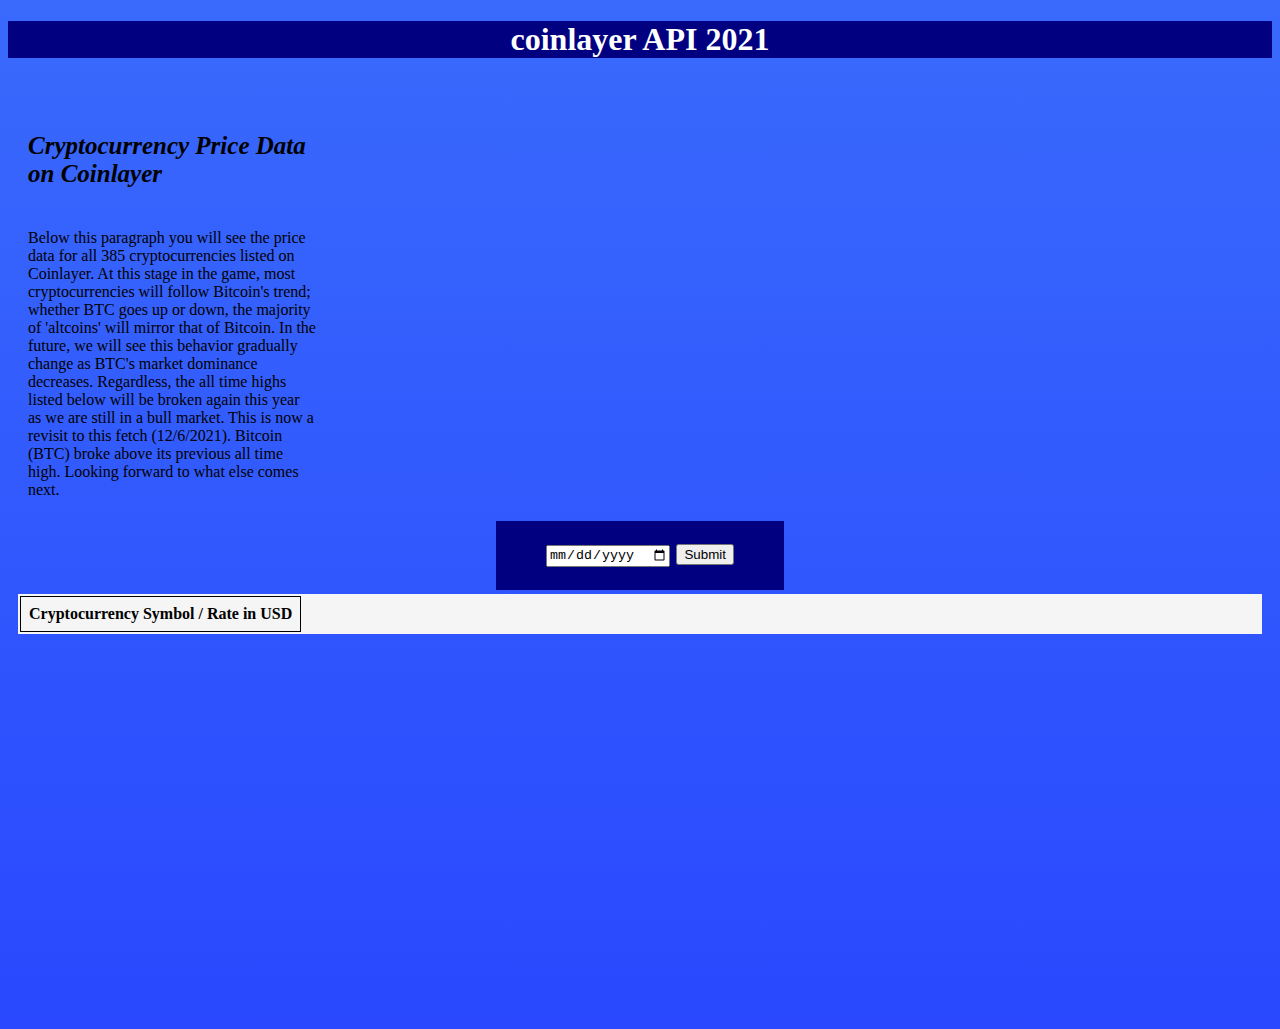
<file: index.html>
<!DOCTYPE html>
<html lang="en">

<head>
    <meta charset="UTF-8">
    <meta http-equiv="X-UA-Compatible" content="IE=edge">
    <meta name="viewport" content="width=device-width, initial-scale=1.0">
    <title> Coin Layer API Challenge </title>
    <link href="https://cdn.jsdelivr.net/npm/bootstrap@5.0.2/dist/css/bootstrap.min.css" rel="stylesheet"
        integrity="sha384-EVSTQN3/azprG1Anm3QDgpJLIm9Nao0Yz1ztcQTwFspd3yD65VohhpuuCOmLASjC" crossorigin="anonymous">
    <link rel="stylesheet" href="coinlayer.css">
    <div class="header">
        <h1 class="hone"> coinlayer API 2021 </h1>
    </div>
</head>


<body>
    <div class="flex-container">
        <section class="flex-container">
            <div class="card" style="width: 18rem;">
                <div class="card-body">
                    <h5 class="card-title1">Cryptocurrency Price Data on Coinlayer</h5>
                    <p class="card-text2"> Below this paragraph you will see the price data for all 385 cryptocurrencies listed on Coinlayer. At this stage in the game, most cryptocurrencies will follow Bitcoin's trend; whether BTC goes up or down, the majority of 'altcoins' will mirror that of Bitcoin. In the future, we will see this behavior gradually change as BTC's market dominance decreases. Regardless, the all time highs listed below will be broken again this year as we are still in a bull market. This is now a revisit to this fetch (12/6/2021). Bitcoin (BTC) broke above its previous all time high. Looking forward to what else comes next. </p>
                </div>
            </div>
        </section>

        <form id="form">
            <input type="date" placeholder="Submit A Date" id="myInput">
            <button type="button" id="submitButton"> Submit </button>
        </form>

        <div id="historicaldata">
            <table class="table table-success table-striped">
                <!-- <tr> -->
                <th> Cryptocurrency Symbol / Rate in USD </th>
                <!-- <th> Price in United States Dollar </th> -->
                <!-- </tr> -->
                <!-- <tr>
                    <td class="td1"> </td>
                    <td class="td2"> </td>
                </tr> -->
            </table>
            <script src="https://cdn.jsdelivr.net/npm/bootstrap@5.0.2/dist/js/bootstrap.bundle.min.js"
                integrity="sha384-MrcW6ZMFYlzcLA8Nl+NtUVF0sA7MsXsP1UyJoMp4YLEuNSfAP+JcXn/tWtIaxVXM"
                crossorigin="anonymous"></script>
            <script src="coinlayer.js"></script>
        </div>
</body>
</html>
</file>
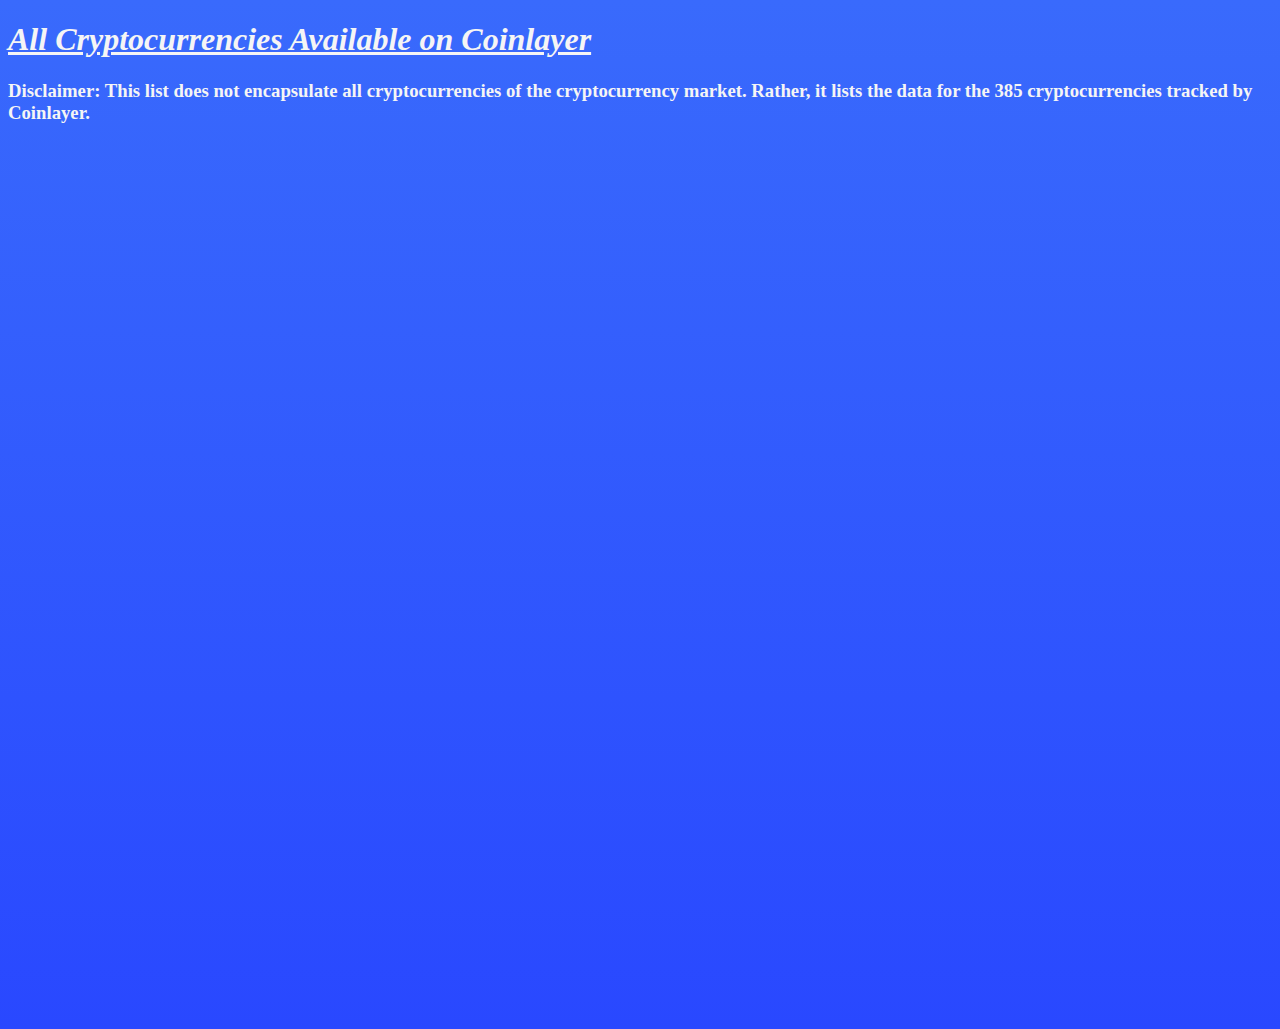
<file: allcryptos.html>
<!DOCTYPE html>
<html lang="en">
<head>
    <meta charset="UTF-8">
    <meta http-equiv="X-UA-Compatible" content="IE=edge">
    <meta name="viewport" content="width=device-width, initial-scale=1.0">
    <title> All Cryptos </title>
    <link rel="stylesheet" href="allcryptos.css">
</head>
<body>
    <h1> All Cryptocurrencies Available on Coinlayer </h1>
    <h3> Disclaimer: This list does not encapsulate all cryptocurrencies of the cryptocurrency market. Rather, it lists the data for the 385 cryptocurrencies tracked by Coinlayer. </h3>
</body>
</html>
</file>
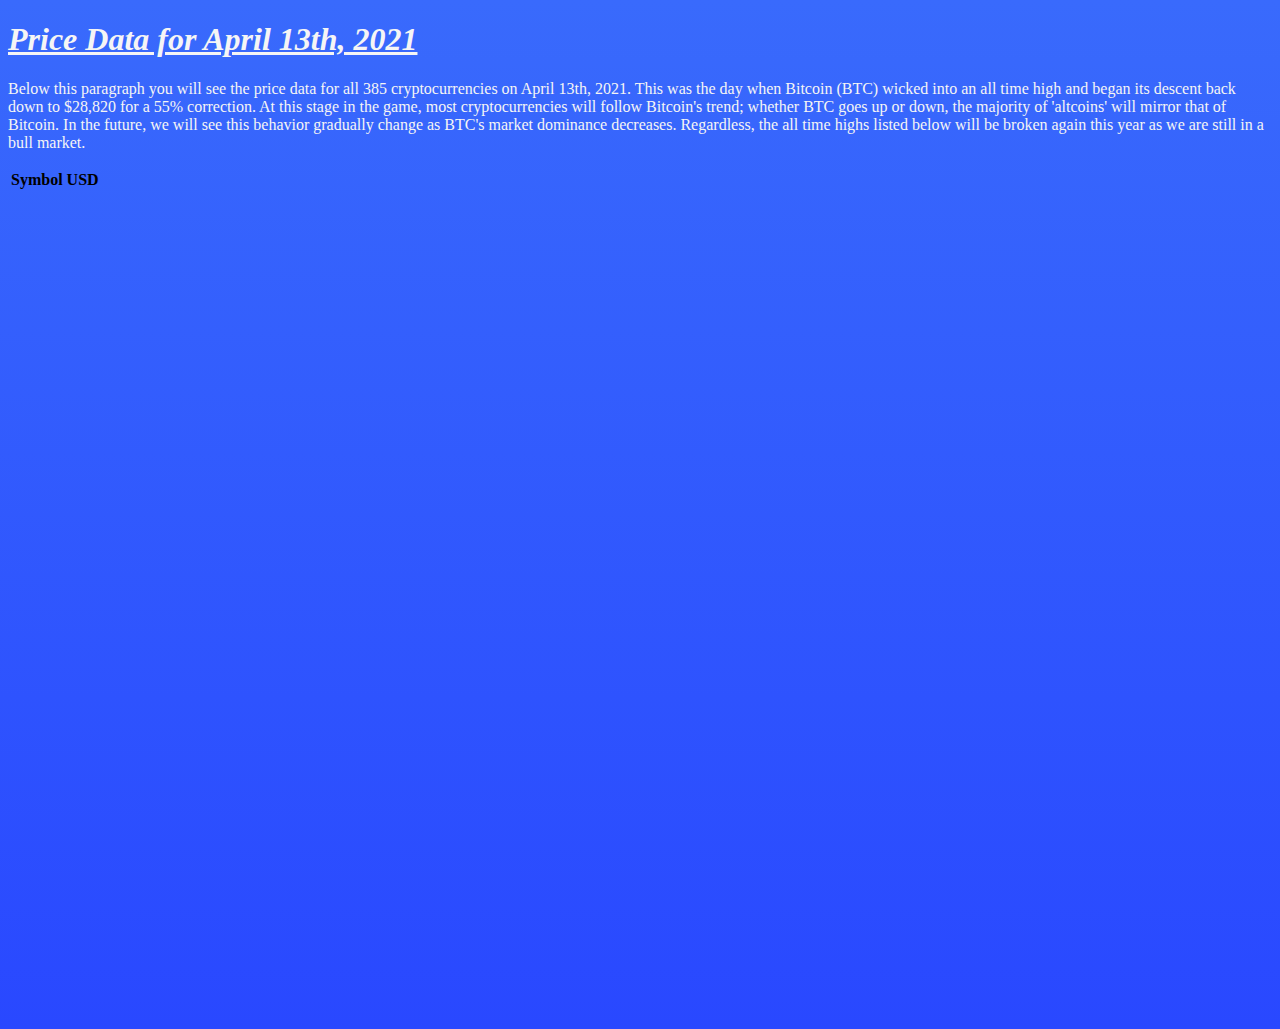
<file: historicaldata.html>
<!DOCTYPE html>
<html lang="en">
<head>
    <meta charset="UTF-8">
    <meta http-equiv="X-UA-Compatible" content="IE=edge">
    <meta name="viewport" content="width=device-width, initial-scale=1.0">
    <title> April 13th, 2021 </title>
    <link rel="stylesheet" href="historicaldata.css">
</head>
<body>
    <h1>Price Data for April 13th, 2021</h1>
    <p> Below this paragraph you will see the price data for all 385 cryptocurrencies on April 13th, 2021. This was the day when Bitcoin (BTC) wicked into an all time high and began its descent back down to $28,820 for a 55% correction. At this stage in the game, most cryptocurrencies will follow Bitcoin's trend; whether BTC goes up or down, the majority of 'altcoins' will mirror that of Bitcoin. In the future, we will see this behavior gradually change as BTC's market dominance decreases. Regardless, the all time highs listed below will be broken again this year as we are still in a bull market. </p>

<div id="historicaldata">
    <table class="table">
        <thead>
          <tr>
            <th scope="col">Symbol</th>
            <th scope="col">USD</th>
          </tr>
        </thead>
        <tbody id= "tablebody">


            


        </tbody>
      </table>
</div>

</body>
</html>
</file>
<file: coinlayer.css>
body {
    background-image: linear-gradient(#396afc, #2948ff);
    height: 1000px;
}

.flex-container {
    display: flex;
    flex-direction: column;
    justify-content: space-evenly;
    font-family: Georgia, 'Times New Roman', Times, serif;
    align-items: left;
    margin: 10px;
}

.hone {
    background-color: navy;
    font-family: Georgia, 'Times New Roman', Times, serif;
    color: white;
    text-align: center;
}

.card-title1 {
    font-size: 25px;
    font-family: "Times New Roman", Times, serif;
    font-style: italic;
}

#form {
    font-size: 16px;
    letter-spacing: 2px;
    font-weight: 400 !important;
    background-color: navy;
    color: whitesmoke;
    padding: 23px 50px;
    margin: auto;
    text-align: center;
    display: inline-block !important;
    text-decoration: none;
    position: relative;
    top: -4px;
    right: 0px;
}

#historicaldata {
    height: auto;
    background-color: whitesmoke;
}

td, th {
    border: 1px solid black;
    padding: 0.5rem;
}
</file>
<file: allcryptos.css>
h1 {
    font-family: Georgia, 'Times New Roman', Times, serif;
    font-style: italic;
    color: whitesmoke;
    text-decoration: underline;
}

h3 {
    font-family: Georgia, 'Times New Roman', Times, serif;
    color: whitesmoke;
}

body {
    background-image: linear-gradient(#396afc, #2948ff);
    height: 1000px;
}
</file>
<file: historicaldata.css>
h1 {
    font-family: Georgia, 'Times New Roman', Times, serif;
    font-style: italic;
    color: whitesmoke;
    text-decoration: underline;
}

p {
    font-family: Georgia, 'Times New Roman', Times, serif;
    color: whitesmoke;
}

body {
    background-image: linear-gradient(#396afc, #2948ff);
    height: 1000px;
}
</file>
